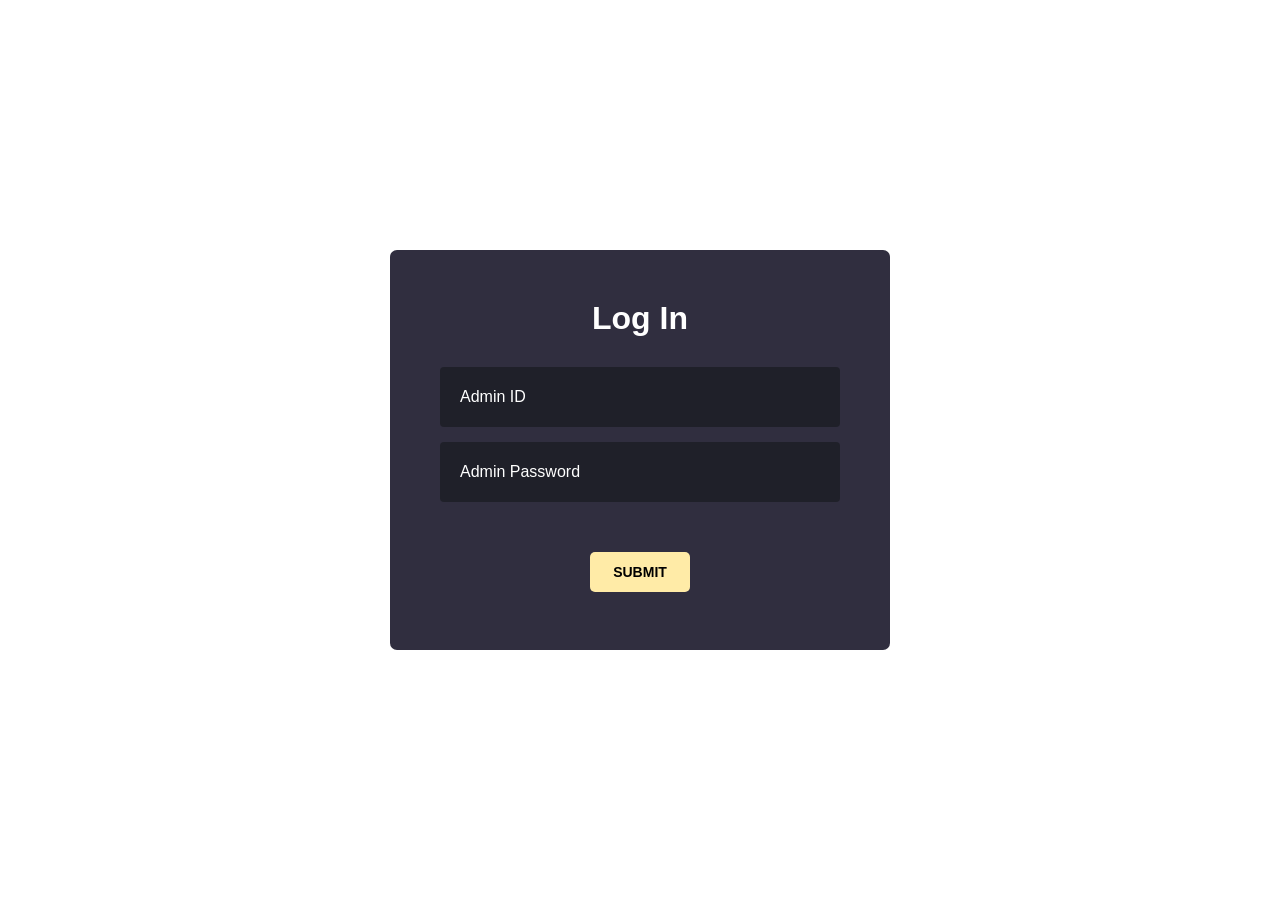
<file: mainpage.html>
<!DOCTYPE html>
<html lang="ko">
<head>
    <meta charset="UTF-8">
    <meta name="viewport" content="width=device-width, initial-scale=1.0">
    <title>LogIn</title>
</head>

<link rel="stylesheet" href="./resources/css/style.css">
<script src="https://code.jquery.com/jquery-1.10.1.min.js"></script>
<script src="./resources/js/main.js"></script>

<body>
    <section class="popup_login">
        <div class="login_box">
            <h1>Log In</h1>
            <form>
                <input type="text" placeholder="Admin ID" class="login_id">
                <input type="password" placeholder="Admin Password" class="login_pw">
            </form>
            <input type="submit" value="SUBMIT" class="login_submit">
        </div>
    </section>
</body>
</html>
</file>
<file: resources/css/style.css>
@charset "utf-8";

body, h1, h2, h3, h4, h5, h6, p, ul, ol, table, dl, dd {
	margin: 0;
	padding: 0;
}
h1 {
	font-size: 1em;
}
a {
	text-decoration: none;
	color: #000;
}
ul, ol {
	list-style: none;
}
img {
	max-width: 100%;
	vertical-align: top;
	border: none;
}

table {
	width: 100%;
	border-spacing: 0;
	border-collapse: collapse;
    text-align: center;
}
body {
	margin: 0;
	font-family: "Open Sans", "Noto Sans KR", sans-serif;
	font-size: 1em;
	-webkit-tap-highlight-color:  rgba(255, 255, 255, 0); 
	cursor: default;
}
input:focus {
    outline: none;
}
textarea:focus {
    outline: none;
}

::placeholder {
	color: #000;
}
input[type="email"],
input[type="text"],
input[type="password"] {
	appearance: none;
	padding: 0 5px;
	width: 100%;
	height: 30px;
	box-sizing: border-box;
	border-radius: 4px;
	border: none;
	color: #000;;
	font-size: 1em;
	vertical-align: middle;
}
input[type=button] {
	appearance: none;
    width: 60px;
	height: 30px;
	box-sizing: border-box;
	vertical-align: middle;
	border:1px solid #000;
	box-sizing: border-box;
    border-radius: 5px;
    cursor: pointer;
}
/* 로그인 */
input.login_id::placeholder {
	color: #fff;
}
input.login_pw::placeholder {
	color: #fff;
}
.login_button {
	position: absolute;
	left: 50%;
	top: 50%;
	transform: translate(-50%, -50%);
    width: 100px;
    height: 40px;
    border: none;
	border-radius: 10px;
	background-color: rgb(168, 193, 214);
	cursor: pointer;
	font-size: 1.25em;
	font-weight: 600;
}
.login_box {
	position: absolute;
	left: 50%;
	right: 50%;
	top: 50%;
	transform: translate(-50%, -50%	);
	width: 500px;
	height: 400px;
	background-color: rgb(48, 46, 63);
	border-radius: 7px;
	text-align: center;
}
h1 {
	display: block;
	padding-top: 50px;
    font-size: 2em;
    font-weight: 700;
	color: #fff;
}
.login_box .login_id,
.login_box .login_pwinput::placeholder {
	color: #fff;
} 
.login_box .login_id {
	appearance: none;
	padding: 0 20px;
	width: 80%;
	height: 60px;
	background-color: rgb(31, 32, 41);
	box-sizing: border-box;
	border-radius: 4px;
	border: none;
	color: #fff;
	font-size: 1em;
}
.login_box .login_pw {
	appearance: none;
	padding: 0 20px;
	width: 80%;
	height: 60px;
	background-color: rgb(31, 32, 41);
	box-sizing: border-box;
	border-radius: 4px;
	border: none;
	color: #fff;
	font-size: 1em;
}
.login_box form {
	padding-top: 30px;
	display: flex;
	flex-direction: column;
	justify-content: center;
	text-align: center;
	gap: 15px;
	align-items: center;
}

.login_submit {
	width: 100px;
	height: 40px;
	margin-top: 50px;
	border: none;
	border-radius: 5px;
	background-color: rgb(255, 235, 167);
	font-size: 0.875em;
	font-weight: 700;
	cursor: pointer;
}

@media screen and (max-width: 720px) {
    .login_box {
        width: 70%;
    }
}

@media screen and (max-width: 640px) {
    .login_box {
        width: 70%;	
		height: 350px	;
    }
	.login_box form {
		padding-top: 30px;
	}
	h1 {
		padding-top: 30px;
	}
}

@media screen and (max-width: 420px) {
    .login_button {
        width: 120px;
        height: 50px;
    }
    .login_box {
        width: 80%;
        height: 320px;
    }
	.login_submit {
		margin-top: 20px;
	}
}


/* 네비 */

.nav_section {
    margin: 0 auto;
    width: 100%;
	z-index: 1;
}
.top_nav {
	position: fixed;
    margin: 0 auto;
    height: 56px;
    background-color: rgb(33, 37, 41);
    display: flex;
	width: 100%;
	top: 0;
    justify-content: space-between;
    align-items: center;
	padding: 0.3125rem 25px;
	z-index: 10000;
}
.top_nav .left {
    display:  flex;
    align-items: center;
}
.top_nav .logo {
    width: 150px;
    margin: 0;
    color:#fff;
    text-decoration: none;
    white-space: nowrap;
    font-size:  2.25em;
    font-family: "preconnect";
    font-weight: 600;
	cursor: pointer;
} 
.top_nav .tab {
    width: 16px;
    height: 16px;
    cursor: pointer;
}
.top_nav .right {
    padding-right: 70px;
    display: flex;
    align-items: center;
    gap: 30px;
    position: relative;
}
.top_nav .right .login_name {
    color: #fff;
    cursor: default;
    font-size: 0.875em;
}
.top_nav .right .util {
	display: block;

}
.top_nav .right .util span {	
    position: absolute;
    top: 15px;
    color: rgb(255, 255, 255, 0.5); 
    cursor: pointer;
    width: 0;
    height: 0;
    border: 4px solid transparent;
    border-top-color: rgb(255, 255, 255, 0.5); 
    margin-left: 5px;
    vertical-align: middle;
    cursor: pointer;
}
.top_nav .right .util img {
    cursor: pointer;
	width: 30px;
	height: 30px;
}

.top_nav .right .popup_logout {
	display: none;
	position: absolute;
	top: 60px;
	width: 150px;
	right: 60px;
	background-color: #f2f2f2;
	border: 1px solid #000 ;
	border-radius: 10px;
}
.top_nav .right .popup_logout.active {
	display: block;
}
.top_nav .right .popup_logout ul  {
	padding: 10px 12px 0;
	text-align: left;
}
.top_nav .right .popup_logout ul li {
	padding-bottom: 10px;
	font-size: 0.875em;
	cursor: pointer;
}
.top_nav .right .popup_logout ul li:nth-child(2)::after {
	content: "";
	position: absolute;
	left: 0;
	width: 100%;
	height: 1px;
	background-color: #000
}
.top_nav .right .popup_logout ul li.logout {
	font-weight: bold;
}
.side_nav {
    position: fixed;
    left: 0;
    top: 60px;
    bottom: 0;
    width: 200px; 
    background-color: #212529;
    color: rgba(255, 255, 255, 0.5);
	transition: transform 0.3s ease;
    transform: translateX(0);
}

.side_nav.active {
    transform: translateX(-100%);
}
.side_nav > ul {
	margin-top: 40px;
	margin-left: 10px;
}
.side_nav > ul > li  {
	position: relative;
    display: block;
    padding: 15px 25px ;
    background: url(../image/nav_icon.png) no-repeat left 17px ;
	white-space: nowrap;
}
.side_nav > ul > li.active > a {
	color: #fff;
}

.side_nav > ul > li a:hover {
	color: #fff ;
	transition: 0.3s;
}
.side_nav > ul > li a {
	position: relative;
    display: block;
	white-space: nowrap;
    color: rgba(255, 255, 255, 0.5);
}

.side_nav > ul > li .nav_title {
	padding: 2px 0;
}
.side_nav > ul > li ul {
    display: none;
}
.side_nav > ul > li ul li {
    padding-top: 15px;
	color: rgba(255, 255, 255, 0.5);
}	
.side_nav > ul > li ul.active {
	display: block;
}
.side_nav > ul > li > ul >li.active > a {	
    color: #fff !important; 
}
.side_nav > ul > li .arrow {
    position: absolute;
    top: 20px; 
    left: 160px; 
    display: inline-block;
    content: '';
    width: 8px; 
    height: 8px; 
    border-top: 1px solid rgba(255, 255, 255, 0.5);
    border-right: 1px solid rgba(255, 255, 255, 0.5);
    transform: rotate(45deg);
}
.side_nav > ul > li .arrow.active {
    transform: rotate(135deg);
}
/* 모바일 */
.side_nav_mobile {
    position: fixed;
    left: 0;
    top: 60px;
    bottom: 0;
    width: 200px; 
	padding-left: 10px;
    background-color: #212529;
    color: rgba(255, 255, 255, 0.5);
	overflow: hidden;
	transition: transform 0.3s ease-in-out;
    transform: translateX(-100%);
	z-index: 10000;
}

.side_nav_mobile.active {
	transform: translateX(0);
}
.side_nav_mobile > ul {
	margin-top: 60px;
}
.side_nav_mobile > ul > li {
    position: relative;
    display: block;
    padding-left: 2rem;
    background: url(../image/nav_icon.png) no-repeat left -0 ;
    padding-bottom: 30px;
	cursor: pointer;
}
.side_nav_mobile > ul > li a {
	position: relative;
    display: block;
	white-space: nowrap;
    color: rgba(255, 255, 255, 0.5);
}
.side_nav_mobile > ul > li.active > a {
	font-weight: 700;
	color: #fff;
}
.side_nav_mobile > ul > li.active li {
	font-weight: normal;
	color: rgba(255, 255, 255, 0.5);
}
.side_nav_mobile > ul > li ul {
    display: none;
}
.side_nav_mobile > ul > li ul.active {
	display: block;
}
.side_nav_mobile > ul > li ul li {
    padding-top: 15px;
}
.side_nav_mobile > ul > li > ul >li.active > a {	
	font-weight: 700;
    color: #fff !important; 
}
.side_nav_mobile > ul > li .arrow {
    position: absolute;
    top: 5px; 
    left: 180px; 
    display: inline-block;
    content: '';
    width: 8px; 
    height: 8px; 
    border-top: 1px solid rgba(255, 255, 255, 0.5);
    border-right: 1px solid rgba(255, 255, 255, 0.5);
    transform: rotate(45deg);
}
.side_nav_mobile > ul > li .arrow.active {
    transform: rotate(135deg);
}
.side_nav_bg {
	padding-left: 225px;
    position: fixed;
    top: 0;
    left: 0;
    width: 100%;
    height: 100%;
    background: #000;
    opacity: 0.5;
    transition: opacity 0.3s ease-in-out;
	transition: transform 0.3s ease-in-out;
	transform: translateX(-100%);
	z-index: 0;
}
.side_nav_bg.active {
	transform: translateX(0);
	z-index: 0;
}

@media only screen and (max-width: 1280px) {
    .side_nav {
        transform: translateX(-100%);
    }
    .side_nav.active {
        transform: translateX(0);
    }
}
@media only screen and (max-width: 640px) {
	.top_nav .right .login_name {
		display: none;
	}
	#popup_logout ul  {
		padding: 6px 8px 0;
		text-align: left;
		white-space: nowrap;
	}
	#popup_logout ul li {
		padding-bottom: 10px;
		font-size: 0.75em;
		cursor: pointer;
	}
	.top_nav {
		padding: 0.3125rem 25px;
	}
	.top_nav .right .util img {
		padding-top: 3px;
		width: 20px;
		height: 20px;
	}
	.top_nav .right .util span  {
		top: 12px;
	}
	.side_nav {
		display: none;
	}
}
@media only screen and (max-width: 300px) {
	.top_nav .right .util img {
		display: none;
	}
	.top_nav .right .util span {
		position: absolute;
		top: 0;
		color: rgb(255, 255, 255, 0.5); 
		cursor: pointer;
		width: 0;
		height: 0;
		border: 4px solid transparent;
		border-top-color: rgb(255, 255, 255, 0.5); 
		margin-left: 5px;
		vertical-align: middle;
		cursor: pointer;
	}
}

::placeholder {
	color: #000;
}
input[type="email"],
input[type="text"],
input[type="password"] {
	appearance: none;
	padding: 0 5px;
	width: 100%;
	height: 30px;
	box-sizing: border-box;
	border-radius: 4px;
	border: none;
	color: #000;;
	font-size: 1em;
	vertical-align: middle;
}
input[type=button] {
	appearance: none;
    width: 60px;
	height: 30px;
	box-sizing: border-box;
	vertical-align: middle;
	border:1px solid #000;
	box-sizing: border-box;
    border-radius: 5px;
    cursor: pointer;
}

/* 테이블 */

.table_section {
	width: calc(100% - 200px);
	margin: 0 auto;
	padding-top: 70px;
	margin-left: 200px;
	transition: 0.3s ease-in-out;
}
.table_section.active {
	margin-left: 0;
	width: 100%;
	transition: 0.2s ease-in-out;
}
.table_section .top  {
    margin: 0 auto;
    margin-top: 40px;		
	display: flex;
	flex-direction: column;
	justify-content: space-between;
	padding: 0 24px;
	overflow-x: hidden;
	white-space: nowrap;
	text-overflow: ellipsis; 
}
.top .title {
	color: #000;
	font-size: 1.4em;
	font-weight: normal;
}
.top form {
	width: 100%;
    margin-top: 30px;
    display: flex;
    flex-direction: row;
    justify-content: flex-end;
	text-align: end;
    gap: 10px;
	vertical-align: middle;
}
.top form .search {
	border: 1px solid #000;
	width: 200px;
	height: 40px;
}
.select_box {
	width: 150px;
    height: 40px;
	background-color: #fff;
	color: #000;
	font-size: 0.8125em;
	border: 1px solid #000;
    border-radius: 5px;
	vertical-align: middle;
    cursor: pointer;
}

select {
    width: 200px; 
    height: 30px;   
    padding: 5px 10px;
	margin-right: 10px;	
    font-family: inherit; 
	background: url(../image/arrow.png) no-repeat 95% 50%; 
	background-size: 10px;
	border: 1px solid #999; 
    border-radius: 0px; 
    -webkit-appearance: none; 
    -moz-appearance: none;
    appearance: none;
}
.search_area {
	display: flex;
	justify-content: space-between;
}
.search_area .search {
    cursor: text;
	margin-right: 10px;
}
.button_serch {
    background-color: rgb(13, 110, 253);
    color: #fff;
    border: none;
    cursor: pointer;
	margin-right: 10px;
	width: 100px !important;
	height: 40px !important;
}
.button_admin {
    background-color: rgb(25, 135, 84);
    color: #fff;
    border: none;
    cursor: pointer;
	width: 100px  !important;
	height: 40px  !important;
	margin-right: 10px;
}
.table_wrapper {
    margin: 0 auto;
    margin-top: 30px;
	padding: 0 24px;
}

.tbl table th {
	padding: 10px 8px;
	background-color: rgba(0, 0, 0, 0.03);
	font-size: 0.875em;
	border-top: 1px solid #ccc;
	border-left: 1px solid #ccc;
	border-right: 1px solid #ccc;
	line-height: 17px;
	cursor: default;
}
.tbl table tbody tr {
	overflow-x: scroll;
}
.tbl table td {
	padding: 10px 10px;
	color: #000;
	border-left: 1px solid #ccc;
	border-top: 1px solid #ccc;
	border-right: 1px solid #ccc;
	font-size: 0.875em;
    cursor: default;
	overflow-x: hidden;
	white-space: nowrap;
	text-overflow: ellipsis; 
}
.tbl table td.center {
	text-align: center;
}
.tbl table td.left {
	text-align: left;
}
.tbl table td.right {
	text-align: right;
}
.tbl table tr:last-child {
	border-bottom: 1px solid #ccc;
}

.pagination {
	-webkit-tap-highlight-color : transparent ;
	margin-top: 50px;
	padding: 0 24px;
}

.pagination ul {
    display: flex;
    justify-content: flex-end;
    cursor: pointer;
    border-collapse: collapse;
	overflow: hidden;
	white-space: nowrap;
	text-overflow: ellipsis; 
}
input:focus{
	outline:none
}
.pagination ul li {
	display: block;
	width: 29px;
	height: 29px;
    border-collapse: collapse;
	color: #0061f2;
	line-height: 29px;
    text-align: center;
	border-top: 1px solid  #d4dae3;
	border-bottom: 1px solid  #d4dae3;
	border-left: 1px solid #d4dae3;
	font-weight: 600
}
.pagination ul li.prev {
	display: block;
	width: 29px;
	height: 29px;
    border-collapse: collapse;
	border-top: 1px solid #d4dae3;
	border-left: 1px solid #d4dae3;
	border-bottom:  1px solid #d4dae3;
	border-top-left-radius: 0.375rem;
	border-bottom-left-radius: 0.375rem;
	line-height: 29px;
    text-align: center;
}
.pagination ul li.next {
	display: block;
	width: 29px;
	height: 29px;
    border-collapse: collapse;
	border-top: 1px solid #d4dae3;
	border-right: 1px solid #d4dae3;
	border-bottom:  1px solid #d4dae3;
	border-top-right-radius: 0.375rem;
	border-bottom-right-radius: 0.375rem;
	line-height: 29px;
    text-align: center;
}
.pagination ul li:nth-child(2n).active{
	background-color: #0061f2;
	font-weight: 800;
	color: #fff;
}
.pagination ul li:nth-child(2n+1).active{
	background-color: #0061f2;
	font-weight: 800;
	color: #fff;
}
.pagination ul li:nth-child(2n):hover.on{
	background-color: #e9ecef;
	border-color: #dee2e6;
}
.pagination ul li:nth-child(2n+1):hover.on{
	background-color: #e9ecef;
	border-color: #dee2e6;
}


@media only screen and (max-width: 1280px) {
	.table_section {
		margin: 0 auto !important;
		width: 100% !important;
		margin-left: 0 !important;
	}
	.table_section.active {
		margin-left: 0;
		width: 100%;
		transition: 0.2s ease-in-out;
	}																																																																																	
}
@media only screen and (max-width: 940px) {
	.table {
		table-layout:fixed;
		width:100%;
		text-align:center;
		
	}
	.table th { 
		background:#ccc;
	}
	.table td, .table th {
		padding:10px 20px;
		border-top:1px solid #ccc;
		word-break:break-all
	}
	.table_min {
		min-width:700px;
	}
	.tbl {
		overflow-x:auto;
	}
	.top form {
		display: block;
		text-align: start;
		
	}
	.top form .search {
		width: 150px;
	}
	.search_area {
		margin-top: 20px;
		justify-content: start;
	}
}
@media only screen and (max-width: 470px) {
	.select_box {
		width: 100px;
		height: 30px;
	}
	.top form {
		display: block;
		text-align: start;
		
	}	
	.top form .search {
		width: 100px;
		height: 30px;
	}
	.search_area {
		margin-top: 20px;
		justify-content: start;
	}
	.button_serch {
		background-color: rgb(13, 110, 253);
		color: #fff;
		border: none;
		cursor: pointer;
		margin-right: 10px;
		width: 60px !important;
		height: 30px !important;
	}
	.button_admin {
		background-color: rgb(25, 135, 84);
		color: #fff;
		border: none;
		cursor: pointer;
		width: 60px  !important;
		height: 30px  !important;
		margin-right: 10px;
	}
}

/* 팝업 */
.popup_bg {
	display: none;
	position: fixed;
	left: 0;
	top: 0;
	width: 100%;
	height: 100%;
	background-color: #14141481;
}
.popup_bg.active {
	display: block;
}
.popup_reform {
	position: fixed;
	left: 50%;
	top: 50%;
	transform: translate(-50%, -50%);
	width: 50%;
	height: 460px;
	border: 1px solid #000;
	border-radius: 15px;
	background-color: #fff;
	text-align: center;
	z-index: 10;
	display: none;	
}
.popup_reform.active {
	display: block;
}
.popup_reform .top {
	position: relative;
	height: 70px;
	background-color: rgb(217, 217, 217);
	font-size: 2em;
	border-top-left-radius: 15px;
	border-top-right-radius: 15px;
	border-bottom: 1px solid #000 ;
}
.popup_reform .top span {
	display: flex;
	justify-content: center;
	align-items: center;
	line-height: 70px;
	font-weight: 700;
}
.popup_reform form {
	margin-top: 20px;
	padding: 10px 10px;
}
.popup_reform .popup_id {
	width: 100%;
	height: 60px;
	border: 1px solid #ccc;
	font-size: 1em;
	padding-left: 20px;
}
.popup_reform  .popup_button {
	display: flex;
	justify-content: end;
	gap: 20px;
}
.popup_reform .popup_button_re {
    height: 40px;
    width: 80px;
	margin-top: 15px;
    background-color: rgb(25, 135, 84);
    cursor: pointer;
	color: #fff;
	font-size: 1.5em;
	text-align: center;
	font-weight: 700;
	border: none;
}


.popup_register {
	position: fixed;
	left: 50%;
	top: 50%;
	transform: translate(-50%, -50%);
	width: 50%;
	height: 460px;
	border: 1px solid #000;
	border-radius: 15px;
	background-color: #fff;
	z-index: 10;
	text-align: center;
	display: none;
}
.popup_register.active {
	display: block;
}
.popup_register .top {
	position: relative;
	height: 70px;
	background-color: rgb(217, 217, 217);
	font-size: 2em;
	border-top-left-radius: 15px;
	border-top-right-radius: 15px;
	border-bottom: 1px solid #000 ;
}
.popup_register .top span {
	display: flex;
	justify-content: center;
	align-items: center;
	line-height: 70px;
	font-weight: 700;
}
.popup_register form {
	margin-top: 20px;
	padding: 10px 10px;
}
.popup_register .popup_id {
	width: 100%;
	height: 60px;
	border: 1px solid #ccc;
	font-size: 1em;
	padding-left: 20px;
}
.popup_reform .popup_close, 
.popup_register .popup_close {
	position: absolute;
	right: 10px;
	top: 15px;
	width: 50px;
	height: 50px;
	background: url(../image/button_close.png) no-repeat center center;
	background-size: contain;
	border: none;
}

.popup_reform .popup_pw, 
.popup_register .popup_pw {
	display: flex;
	width: 100%;
	margin-top: 15px;	
	gap: 10px;
}
.popup_reform .popup_pw input[type="password"],
.popup_reform .popup_pw .button_popup_reform_pw_check,
.popup_register .popup_pw input[type="password"],
.popup_register .popup_pw .button_popup_reform_pw_check  {
	border: 1px solid #ccc;
	border-radius: 5px;
	height: 60px;
	font-size: 1em;
	padding-left: 20px;
}
.popup_reform .popup_adress, 
.popup_register .popup_adress {
	width: 100%;
	display: flex;
	margin-top: 15px;
	gap: 10px;
}
.popup_reform .popup_adress input[type="text"],
.popup_register .popup_adress input[type="text"] {
	border: 1px solid #ccc;
	font-size: 1em;
	height: 60px;
	padding-left: 20px;
}
.popup_reform .popup_select,
.popup_register .popup_select {
	display: flex;
	margin-top: 15px;
	gap: 10px;
}
.popup_admin,
.popup_condition {
	border-radius: 5px;
	border: 1px solid #ccc;
	height: 60px;
	font-size: 1em;
	width: 100%;
	margin-right: 0;
	padding-left: 20px;
}
.popup_register  .popup_button {
	display: flex;
	justify-content: end;
	gap: 20px;
}
.popup_register .popup_button_re {
    height: 40px;
    width: 80px;
	margin-top: 15px;
    background-color: rgb(25, 135, 84);
    cursor: pointer;
	color: #fff;
	font-size: 1.5em;
	text-align: center;
	font-weight: 700;
	border: none;
}

@media only screen and (max-width: 1025px) {
	.popup_reform .top,
	.popup_register .top {
		font-size: 1.5em;
	}
	.popup_reform .popup_close,
	.popup_register .popup_close {
		width: 40px;
		height: 40px;
		top: 17px;
	}
	.popup_reform,
	.popup_register {
		height: 370px;
	}
	.popup_reform form,
	.popup_register form {
		margin-top: 0;
	}
	.popup_reform .popup_id,
	.popup_register .popup_id {
		height: 50px;
	}
	.popup_reform .popup_pw,
	.popup_register .popup_pw {
		margin-top: 10px;
	}
	.popup_register .popup_pw input[type="password"],
	.popup_reform .popup_pw input[type="password"] {
		height: 50px;
	}
	.popup_register .popup_adress,
	.popup_reform   .popup_adress {
		margin-top: 10px;
	}
	.popup_reform .popup_adress input[type="text"],
	.popup_register .popup_adress input[type="text"] {
		height: 50px;
	}
	.popup_reform .popup_select,
	.popup_register .popup_select {
		margin-top: 10px;
	}
	.popup_reform .popup_admin,
	.popup_reform .popup_condition,
	.popup_register .popup_admin,
	.popup_register .popup_condition {
		height: 50px;
	}
	.popup_reform  .popup_button,
	.popup_register  .popup_button {
		gap: 10px;
	}
	.popup_reform .popup_button_re, 
	.popup_register .popup_button_re {
		bottom: 10px;
		height: 30px;
		width: 60px;
		font-size: 1em;
	}
}

@media only screen and (max-width: 720px) {
	.popup_reform,
	.popup_register {
		position: fixed;
		left: 50%;
		top: 50%;
		transform: translate(-50%, -50%);
		width: 350px;
		height: 250px;
		border: 1px solid #000;
		border-radius: 15px;
		background-color: #fff;
		z-index: 10;
		text-align: center;
		display: none;
	}
	
	.popup_reform.active {
		display: block;
	}
	.popup_reform .top {
		position: relative;
		height: 40px;
		background-color: rgb(217, 217, 217);
		font-size: 0.875em;
		border-top-left-radius: 15px;
		border-top-right-radius: 15px;
		border-bottom: 1px solid #000 ;
	}
	.popup_reform .top span {
		display: flex;
		justify-content: center;
		align-items: center;
		line-height: 40px;
		font-weight: 700;
	}
	.popup_reform form,
	.popup_register form {
		padding: 10px 10px;
	}
	.popup_reform .popup_id,
	.popup_register .popup_id {
		font-size: 0.875em;
		height: 30px;
	}
	.popup_reform .popup_close,
	.popup_register .popup_close {
		position: absolute;
		right: 10px;
		top: 10px;
		width: 25px;
		height: 25px;
		background-size: contain;
		border: none;
	}
	
	.popup_reform .popup_pw,
	.popup_register .popup_pw {
		display: flex;
		width: 100%;
		margin-top: 10px;	
		gap: 10px;
	}
	.popup_reform .popup_pw input[type="password"],
	.popup_register .popup_pw input[type="password"] {
		border: 1px solid #ccc;
		border-radius: 5px;
		height: 30px;
		font-size: 0.875em;
	}
	.popup_reform .popup_adress,
	.popup_register .popup_adress {
		width: 100%;
		display: flex;
		margin-top: 10px;
		gap: 10px;
		
	}
	.popup_reform .popup_adress input[type="text"],
	.popup_register .popup_adress input[type="text"] {
		border: 1px solid #ccc;
		font-size: 0.875em;
		height: 30px;
	}
	.popup_reform .popup_select, 
	.popup_register .popup_select {
		display: flex;
		margin-top: 10px;
		gap: 10px;
	}
	.popup_reform .popup_admin,
	.popup_register .popup_condition {
		border-radius: 5px;
		border: 1px solid #ccc;
		height: 30px;
		font-size: 0.875em;
	}
	.popup_reform .popup_button .popup_button_re,
	.popup_register .popup_button .popup_button_re {
		height: 25px;
		width: 50px;
		margin-top: 15px;
		background-color: rgb(25, 135, 84);
		cursor: pointer;
		color: #fff;
		font-size: 0.875em;
		text-align: center;
		font-weight: 700;
		border: none;
	}
	.popup_register {
		position: fixed;
		left: 50%;
		top: 50%;
		transform: translate(-50%, -50%);
		width: 350px;
		height: 250px;
		border: 1px solid #000;
		border-radius: 15px;
		background-color: #fff;
		z-index: 10;
		text-align: center;
		display: none;
	}
	.popup_register.active {
		display: block;
	}
	.popup_register .top {
		position: relative;
		height: 40px;
		background-color: rgb(217, 217, 217);
		font-size: 0.875em;
		border-top-left-radius: 15px;
		border-top-right-radius: 15px;
		border-bottom: 1px solid #000 ;
	}
	.popup_register .top span {
		display: flex;
		justify-content: center;
		align-items: center;
		line-height: 40px;
		font-weight: 700;
	}
	.popup_reform .popup_admin,
	.popup_reform .popup_condition,
	.popup_register .popup_admin,
	.popup_register .popup_condition {
		border-radius: 5px;
		border: 1px solid #ccc;
		height: 30px;
		font-size: 0.875em;
	}
	
}


/* 경고팝업 */

.alert_popup_dim {
	display: none;
	position: fixed;
	left: 0;
	top: 0;
	width: 100%;
	height: 100%;
    background-color: rgb(94, 94, 94, 0.9);
	z-index: 100;
}
.alert_popup_dim.active{
    display: block;
}
.popup {
    position: fixed;
    left: 50%;
    top: 50%;
    transform: translate(-50%, -50%);
	z-index: 1000;

}
.alert_popup_error {
    height: 200px;
    width: 300px;
    background-color: #fff;
    border-radius: 11px;
	z-index: 1000;
    position: relative;
    display: none;
}
.alert_popup_error.active{
    display: block;
}
.alert_popup_info.active {
    display: block;
}
.alert_popup_error .img {
    position: absolute;
    top: -50px;
}
.alert_popup_error .pop_container {
    padding:0 30px;
    display: flex;
    flex-direction: column;
    align-items: center;
    padding-top: 50px;
    gap: 50px;
}
.alert_popup_error .pop_con {
	padding-top: 40px;
    text-align: center;
    font-size: 1em;
    font-weight: 800;
}

.alert_popup_error_btn {
    position: absolute;
    bottom: 0;
    display: block;
    color: #fff;
    font-weight: 800;
    width: 300px;
    height: 50px;
	line-height: 50px;
    cursor: pointer;
    text-align: center;
    border-bottom-left-radius: 10px;
    border-bottom-right-radius: 10px;
    background-color: rgb(255, 107, 107);
} 
@media (orientation: landscape) {
}

.alert_popup_info {
    position: relative;
	height: 200px;
    width: 300px;
    background-color: #fff;
    border-radius: 11px;
	z-index: 1000;
	display: none;
}
.alert_popup_info .img {
    position: absolute;
    top: -50px;
}
.alert_popup_info .pop_container {
    padding:0 30px;
    padding-top: 50px;
    display: flex;
    flex-direction: column;
    align-items: center;
    gap: 50px;
}
.alert_popup_info .pop_con {
	padding-top: 40px;
    text-align: center;
    font-size: 1em;
    font-weight: 800;
}
.alert_popup_info_cancle_btn {
    position: absolute;
    left: 0;
    bottom: 0;
    display: block;
    width: 150px;
    height: 50px;
    margin-top: 10px;
    text-align: center;
    cursor: pointer;
    color: #fff;
	line-height: 50px;
    font-weight: 800;
    background-color: rgb(67, 174, 255);
    border-bottom-left-radius: 10px;
}
.alert_popup_accept_btn {
    position: absolute;
    right: 0;
    bottom: 0;
    display: block;
    width: 150px;
    height: 50px;
	line-height: 50px;
    text-align: center;
    margin-top: 10px;
    cursor: pointer;
    color: #fff;
    font-weight: 800;
    background-color: rgb(0, 112, 192);
    border-bottom-right-radius: 10px;
}

.alert_popup_info_select {
    height: 200px;
    width: 300px;
    background-color: #fff;
    border-radius: 11px;
    position: relative;
    display: none;
}
.alert_popup_info_select.active {
    display: block;
}
.alert_popup_info_select img {
    position: absolute;
    top: -50px;
    left: 50%;
    transform: translateX(-50%)
}
.alert_popup_info_select .pop_container {
    padding:0 30px;
    display: flex;
    flex-direction: column;
    align-items: center;
    gap: 50px;
}
.alert_popup_info_select .pop_con {
    padding-top: 40px;
    text-align: center;
    font-size: 1em;
    font-weight: 800;
}

.alert_popup_info_select_btn {   
	position: absolute;
    bottom: 0;
    display: block;
    color: #fff;
    font-weight: 800;
    width: 300px;
    height: 50px;
	line-height: 50px;
    cursor: pointer;
    text-align: center;
    border-bottom-left-radius: 10px;
    border-bottom-right-radius: 10px;
    background-color: rgb(0, 112, 192);
} 


/* 대쉬보드 섹션 */

.dashbord_section {
	width: calc(100% - 200px);
	margin: 0 auto;
	margin-left: 200px;
	transition: 0.3s ease-in-out;
}
.dashbord_section.active {
	margin-left: 0;
	width: 100%;
	transition: 0.2s ease-in-out;
}


.sub_title {
	font-size: 1.2em;
	font-weight: 400;
}
.charts {
	margin: 0 auto;
    padding: 30px 24px;
}
.linechart {
	display: flex;
	justify-content: space-between;
}
.charts .title {
    color: #000;
    font-size: 1.4em;
    font-weight: normal;
	margin-bottom: 30px;
}
.charts .chart_L,
.charts .chart_R {
	width: 49%;
	border: 1px solid #ccc;
	border-radius: 10px;
}

.charts .chart_L .top {
	height: 40px;
	background-color: #ccc;
	border-top-left-radius: 10px;
	border-top-right-radius: 10px;
	margin-bottom: 30px;
	padding: 0 20px;
}
.charts .chart_L .top .sub_title {
	font-size: 1.2em;
	font-weight: 400;
	line-height: 40px;
	padding-left: 40px;		
	background: url(../image/chart_icon.png) no-repeat 0 center;
}
.charts .chart_R .top {
	height: 40px;
	background-color: #ccc;
	border-top-left-radius: 10px;
	border-top-right-radius: 10px;
	margin-bottom: 30px;
	padding: 0 20px;
}
.charts .chart_R .top .sub_title {
	font-size: 1.2em;
	font-weight: 400;
	line-height: 40px;
	padding-left: 40px;
	background: url(../image/chart_icon.png) no-repeat 0 center;
}

.charts .chart_R .chart_wrapper,
.charts .chart_R .chart_wrapper {
	overflow: hidden;
}
canvas {
	width: 100% !important;
	height: 100% !important;
}


.table_con {
	margin: 0 auto;
	margin: 0 24px;
    margin-top: 30px;
	margin-bottom: 30px;
	border: 1px solid #ccc;
	border-radius: 10px;
}
.table_con .top {
	height: 40px;
	background-color: #ccc;
	border-top-left-radius: 10px;
	border-top-right-radius: 10px;
	padding: 0 20px;
	margin-bottom: 30px;
}
.table_con .top .title {
	font-size: 1.25em;
	font-weight: 400;
	line-height: 40px;
	padding-left: 40px;
	background: url(../image/chart_content.png) no-repeat 0 center;
}
.table_con .table_chart {
	display: flex;
	align-items: center;
	justify-content: space-between;
	align-items: center;
	padding: 0 1.5rem;
    flex-wrap: wrap;
}
.table_con .table_chart .left {
	width: 49%;
}
.table_con .table_chart .left .sub_title {
	font-size: 1.25em;
}
.table_con .table_chart .left .table_chart_wrapper {
	display: block;
	height: 330px;
	overflow-y: hidden;
}
.table_con .table_chart .left table {
	width: 100%;
	border: 1px solid #000;
}
.table_con .table_chart .left table th {
	padding: 5px 5px;
	background-color: rgba(0, 0, 0, 0.03);
	font-size: 1em;
	border: 1px solid #000;
	overflow: hidden;
	white-space: nowrap;
	text-overflow: ellipsis; 
}
.table_con .table_chart .left table td {
	padding: 5px 0;
	border: 1px solid #000;
	overflow: hidden;
	white-space: nowrap;
	text-overflow: ellipsis; 
	border-bottom: 1px solid #000;
}
.table_con .table_chart .right {
	width: 49%;
}
.table_con .table_chart .right .sub_title {
	font-size: 1.25em;
}
.table_con .table_chart .right .table_chart_wrapper {
	display: block;
	height: 330px;
	overflow-y: scroll;
	margin-bottom: 15px;
}
.table_con .table_chart .right table {
	border: 1px solid #ccc;
	width: 80%;
}
.table_con .table_chart .right table th {
	padding: 5px 5px;
	background-color: rgba(0, 0, 0, 0.03);
	font-size: 1em;
	border: 1px solid #000;
	overflow: hidden;
	white-space: nowrap;
	text-overflow: ellipsis; 
}
.table_con .table_chart .right table td {
	padding: 5px 5px;
	border: 1px solid #000;
	overflow: hidden;
	white-space: nowrap;
	text-overflow: ellipsis; 
	
}
.hidden {
	display: none;
}


@media only screen and (max-width: 1280px) {
	.dashbord_section {
		margin: 0 auto !important;
		width: 100% !important;
		margin-left: 0 !important;
	}
	.dashbord_section.active {
		margin-left: 0;
		width: 100%;
		transition: 0.2s ease-in-out;
	}																																																																																	
}

@media only screen and (max-width: 800px) {
	.dashbord_section {
		display: flex;
		flex-direction: column;
	}
	.charts .title {
		font-size: 1.5em;
		margin-bottom: 15px;
	}
	.linechart {
		display: flex;
		flex-direction: column;
		gap: 20px;
	}
	.charts .chart_L,
	.charts .chart_R {
		width: 100%;
	}
	.table_con .top {
		margin-bottom: 15px;
	}
	.table_con .table_chart .left,
	.table_con .table_chart .right {
		width: 100%;
	}
	.table_con .table_chart .left .table_chart_wrapper,
	.table_con .table_chart .right .table_chart_wrapper {
		border: none;
		padding: 0;
		border-radius: 0;
	}
	.table_con .table_chart .left table,
	.table_con .table_chart .right table {
		width: 100%;
	}
	.table_con .table_chart .left .sub_title,
	.table_con .table_chart .right .sub_title {
		margin-bottom: 10px;
	}
	.table_con .table_chart .left table th,
	.table_con .table_chart .right table th {
		font-size: 0.875em;
	}
	.table_con .table_chart .left table td,
	.table_con .table_chart .right table td {
		font-size: 0.875em;
	}
}
</file>
